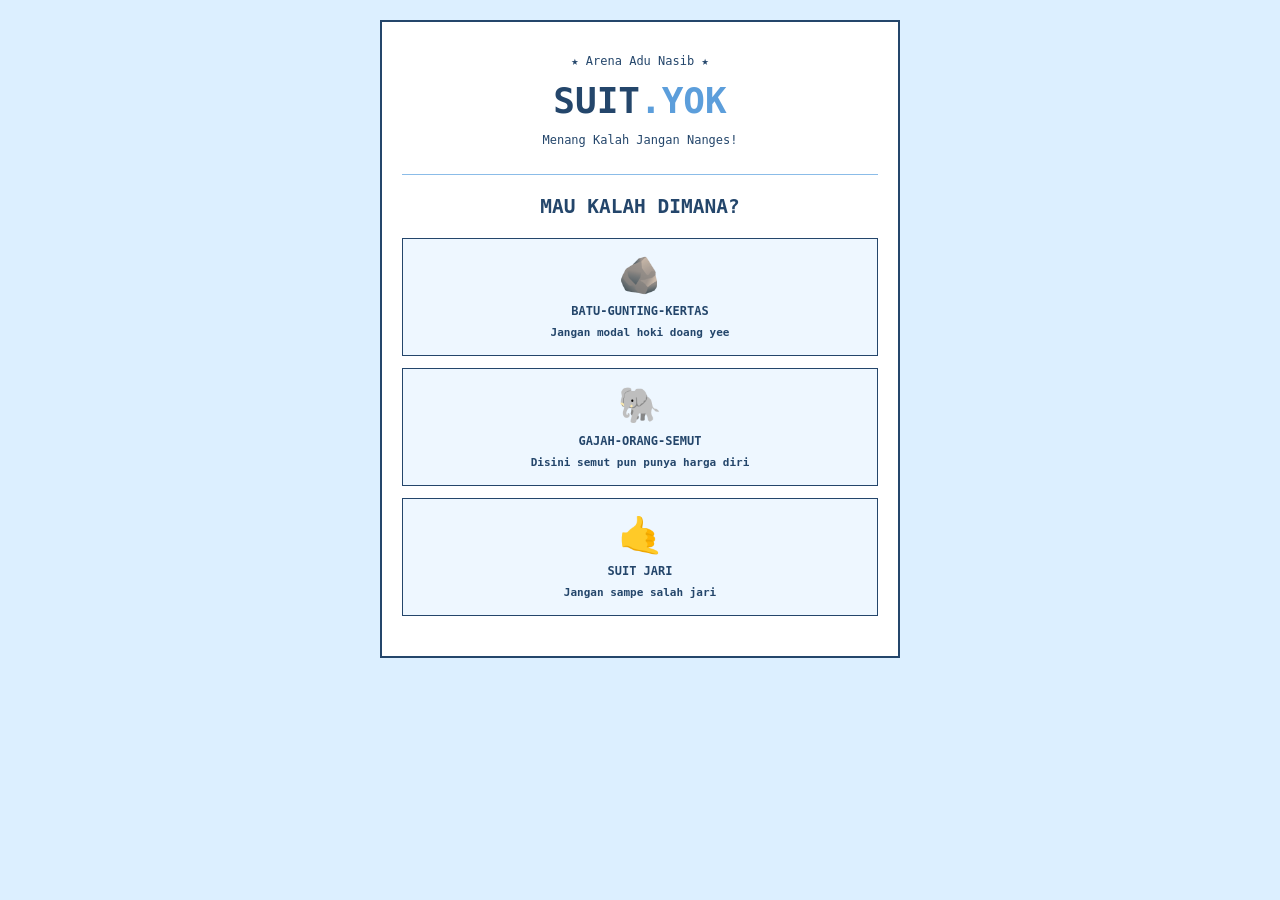
<file: index.html>
<!DOCTYPE html>
<html lang="id">
<head>
    <meta charset="UTF-8">
    <meta name="viewport" content="width=device-width, initial-scale=1.0">
    <title>SUIT.EXE</title>
    <link rel="stylesheet" href="suitt.css">
</head>
<body>

    <div class="container">
        <header>
            <p>★ Arena Adu Nasib ★</p>
            <h1>SUIT<span>.YOK</span></h1>
            <p>Menang Kalah Jangan Nanges!</p>
        </header>

        <div id="menuSuit">
            <h2>MAU KALAH DIMANA?</h2>

            <div class="JenisSuit">
                <button class="milihSuit" onclick="pilihSuit('batu')">
                    <span>🪨</span>
                    <strong>BATU-GUNTING-KERTAS</strong>
                    <small>Jangan modal hoki doang yee</small>
                </button>

                <button class="milihSuit" onclick="pilihSuit('gajah')">
                    <span>🐘</span>
                    <strong>GAJAH-ORANG-SEMUT</strong>
                    <small>Disini semut pun punya harga diri</small>
                </button>

                <button class="milihSuit" onclick="pilihSuit('jari')">
                    <span>🤙</span>
                    <strong>SUIT JARI</strong>
                    <small>Jangan sampe salah jari</small>
                </button>
            </div>
        </div>

        <div id="areaSuit" style="display: none;">
            <h2 id="judulSuit"></h2>
            <p>Ayo Buktikan Hokimu!</p>

            <div id="pilihanPemain" class="pilihan"></div>

            <div class="panelHasil">
                <p>HASIL PERTANDINGAN</p>
                <p id="pilihanElo">Pilihan elo: -</p>
                <p id="PilihanGweh">Pilihan gweh: -</p>
                <h3 id="hasil">Udah Siap Blom?</h3>
            </div>

            <div class="panelskor">
                <div>Elo
                    <h2 id="skorElo">0</h2>
                </div>
                <div>VS</div>
                <div>Gweh
                    <h2 id="skorGweh">0</h2>
                </div>
            </div>
            <button onclick="ulangGame()">↻ Balas Dendam</button>
            <button onclick="kembaliMenu()">← Kabur ke Menu</button>
        </div>
    </div>

    <script src="suitt.js"></script>
</body>
</html>
</file>
<file: suitt.css>
* {
    box-sizing: border-box;
}

body {
    margin: 0;
    padding: 20px 12px;
    background: #dcefff;
    color: #24466b;
    font-family: monospace;
}

.container {
    max-width: 520px;
    margin: auto;
    padding: 20px;
    background: white;
    border: 2px solid #24466b;
    text-align: center;
}

header {
    border-bottom: 1px solid #8bbce8;
    padding-bottom: 15px;
    margin-bottom: 20px;
}

h1 {
    font-size: 36px;
    margin: 10px;
}

h1 span {
    color: #5c9edb;
}

header p,
#menuSuit p,
#areaSuit > p {
    font-size: 12px;
}

.JenisSuit {
    display: grid;
    gap: 12px;
    margin: 20px 0;
}

button {
    padding: 12px;
    background: #eef7ff;
    color: #24466b;
    border: 1px solid #24466b;
    font-family: monospace;
    font-weight: bold;
    cursor: pointer;
}

button:hover {
    background: #cde7ff;
}

.milihSuit {
    display: flex;
    flex-direction: column;
    align-items: center;
    gap: 8px;
    padding: 16px 8px;
}

.milihSuit span {
    font-size: 35px;
}

.milihSuit strong {
    font-size: 12px;
}

.milihSuit small {
    font-size: 11px;
}

#judulSuit {
    padding: 10px;
    background: #dcefff;
    border: 1px solid #24466b;
    font-size: 16px;
}

.pilihan {
    display: flex;
    justify-content: center;
    flex-wrap: wrap;
    gap: 8px;
    margin: 20px 0;
}

.pilihan button {
    min-width: 90px;
}

button:disabled {
    opacity: 0.5;
    cursor: not-allowed;
}

.panelHasil {
    padding: 12px;
    background: #eef7ff;
    border: 1px solid #8bbce8;
    overflow-wrap: anywhere;
}

#hasil {
    color: #347fc0;
}

.panelskor {
    display: flex;
    justify-content: center;
    align-items: center;
    gap: 25px;
    margin: 15px 0;
    padding: 10px;
    background: #dcefff;
    border: 1px solid #24466b;
    font-size: 11px;
}

.panelskor h2 {
    font-size: 28px;
    margin: 8px;
}

#hasil.pesanMenang {
    color: green;
}

#hasil.pesanKalah {
    color: red;
}

#hasil.pesanSeri {
    color: orange;
}
</file>
